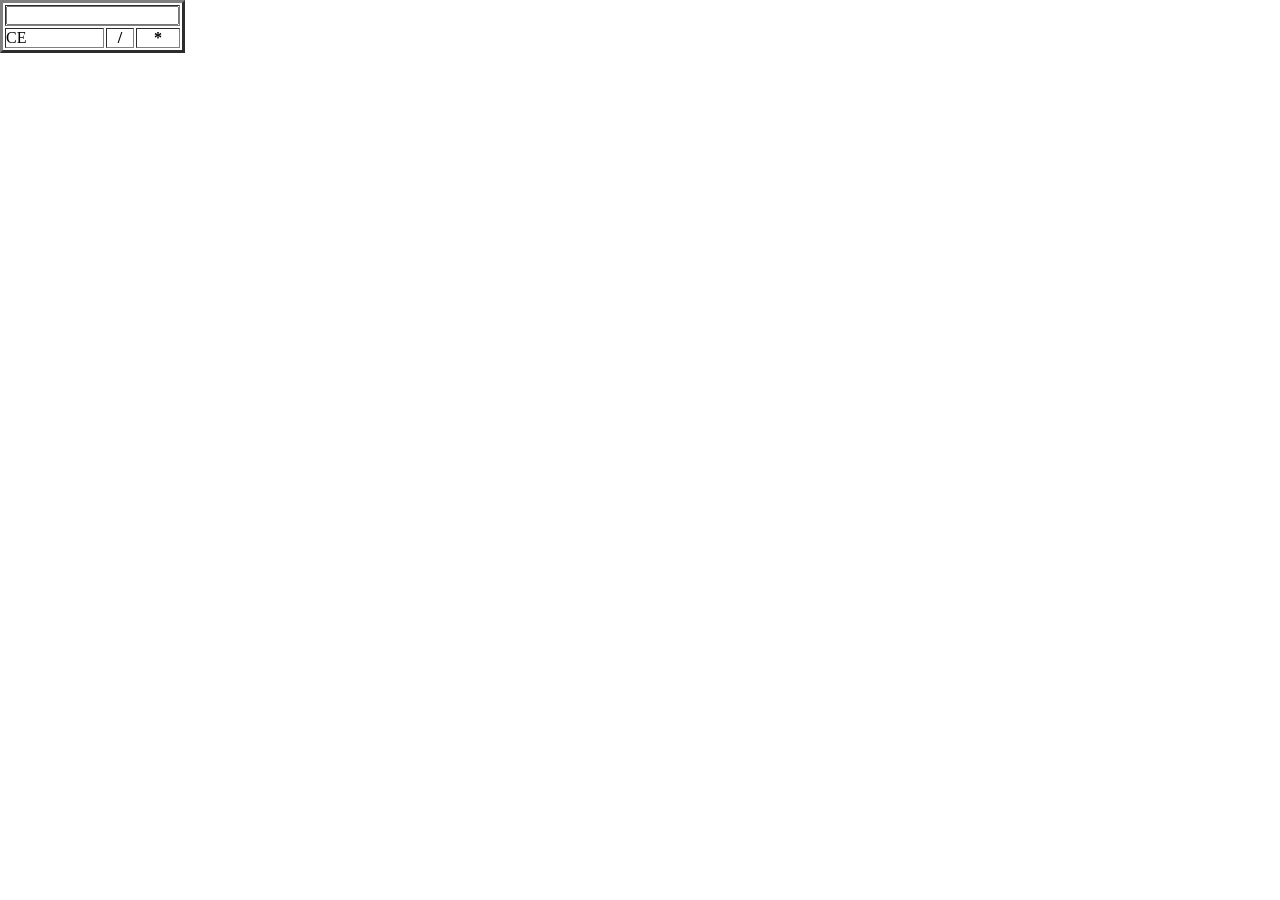
<file: index.html>
<!DOCTYPE html>
<html lang="en">
<head>
<meta charset="UTF-8">
<meta name="viewport" content="width=device-width, initial-scale=1.0">
<title>Calculator</title>
<link rel="stylesheet" href="./style.css">
</head>
<body>

<div class="container">
    <table border="3" class="table">
    <tr>
        <td colspan="4">
            <input type="text">
        </td>
    </tr>
    <tr>
        <td colspan="2" onclick="clearall()">CE</td>
        <th  onclick="getval(event)">/</th>
        <th onclick="getval(event)">*</th>
    </tr>
    
    </button>
<script src="./app.js"></script>
</body>
</html>
</file>
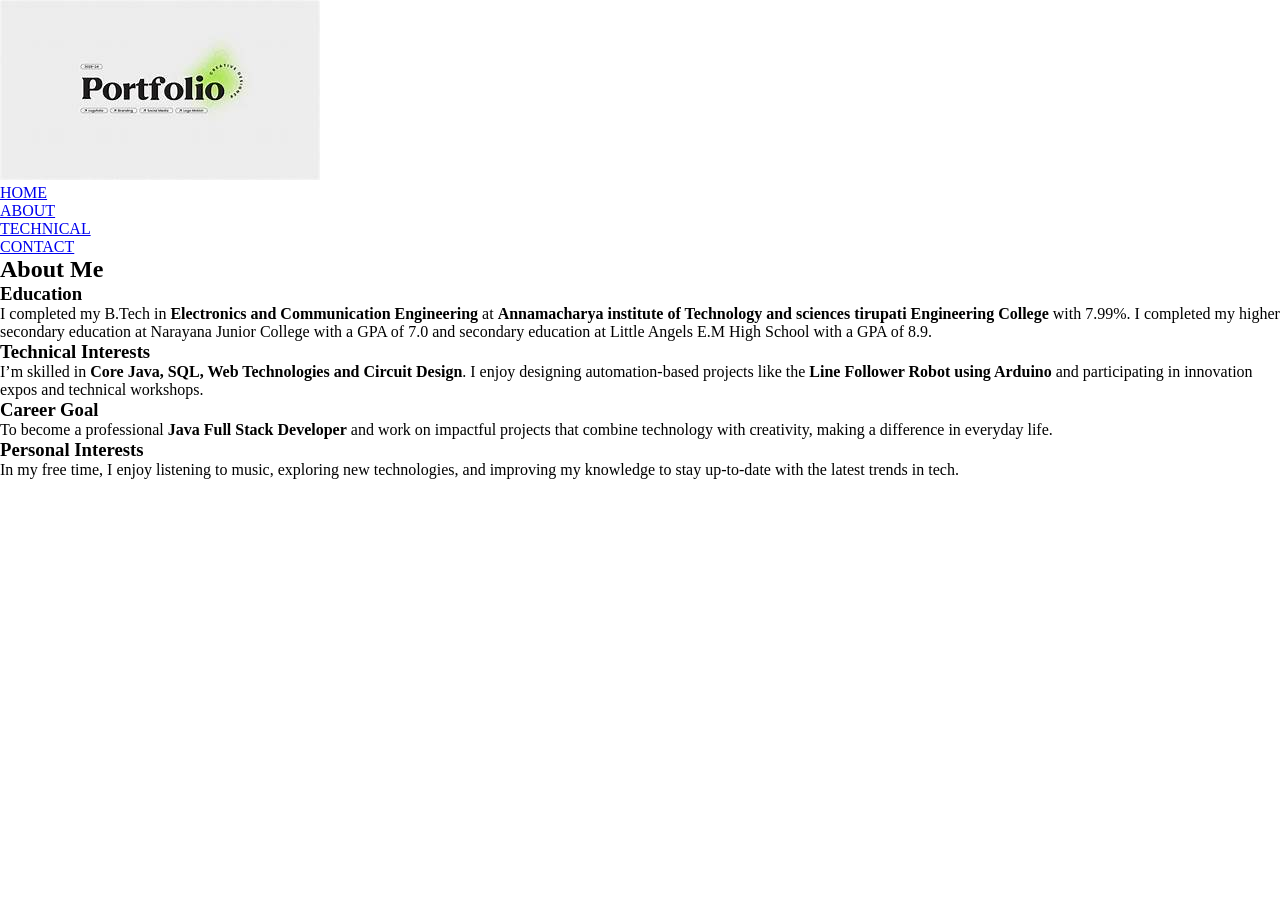
<file: about.html>
<!DOCTYPE html>
<html lang="en">
<head>
    <meta charset="UTF-8">
    <meta name="viewport" content="width=device-width, initial-scale=1.0">
    <title>Document</title>
    <link rel="stylesheet" href="./style.css">
</head>
<body>


    <div class="container">
        <header>
            <div class="header1">
                <div class="logo">
                <img src="./imabe.jpg" alt="">
                </div>
                <div class="links">
                   <ul>
                    <li><a href="index.html">HOME</a></li>
                    <li><a href="about.html">ABOUT</a></li>
                    <li><a href="technical.html">TECHNICAL</a></li>
                    <li><a href="contact.html">CONTACT</a></li>
                   </ul></div>
                </div>
            </header>   
    



      <div class="about1">
        <h2>About Me</h2>
       
        <h3>Education</h3>
        <p>I completed my B.Tech in <b>Electronics and Communication Engineering</b> at <b>Annamacharya institute of Technology and sciences tirupati Engineering College</b> with 7.99%. I completed my higher secondary education at Narayana Junior College with a GPA of 7.0 and secondary education at Little Angels E.M High School with a GPA of 8.9.</p>

        <h3>Technical Interests</h3>
         <p>I’m skilled in <b>Core Java, SQL,  Web Technologies and Circuit Design</b>. I enjoy designing automation-based projects like the <b>Line Follower Robot using Arduino</b> and participating in innovation expos and technical workshops.</p>
         
        <h3>Career Goal</h3>
        <p>To become a professional <b>Java Full Stack Developer</b> and work on impactful projects that combine technology with creativity, making a difference in everyday life.</p>

        <h3>Personal Interests</h3>
        <p>In my free time, I enjoy listening to music, exploring new technologies, and improving my knowledge to stay up-to-date with the latest trends in tech.</p>

       
      </div></div>




</body>
</html>
</file>
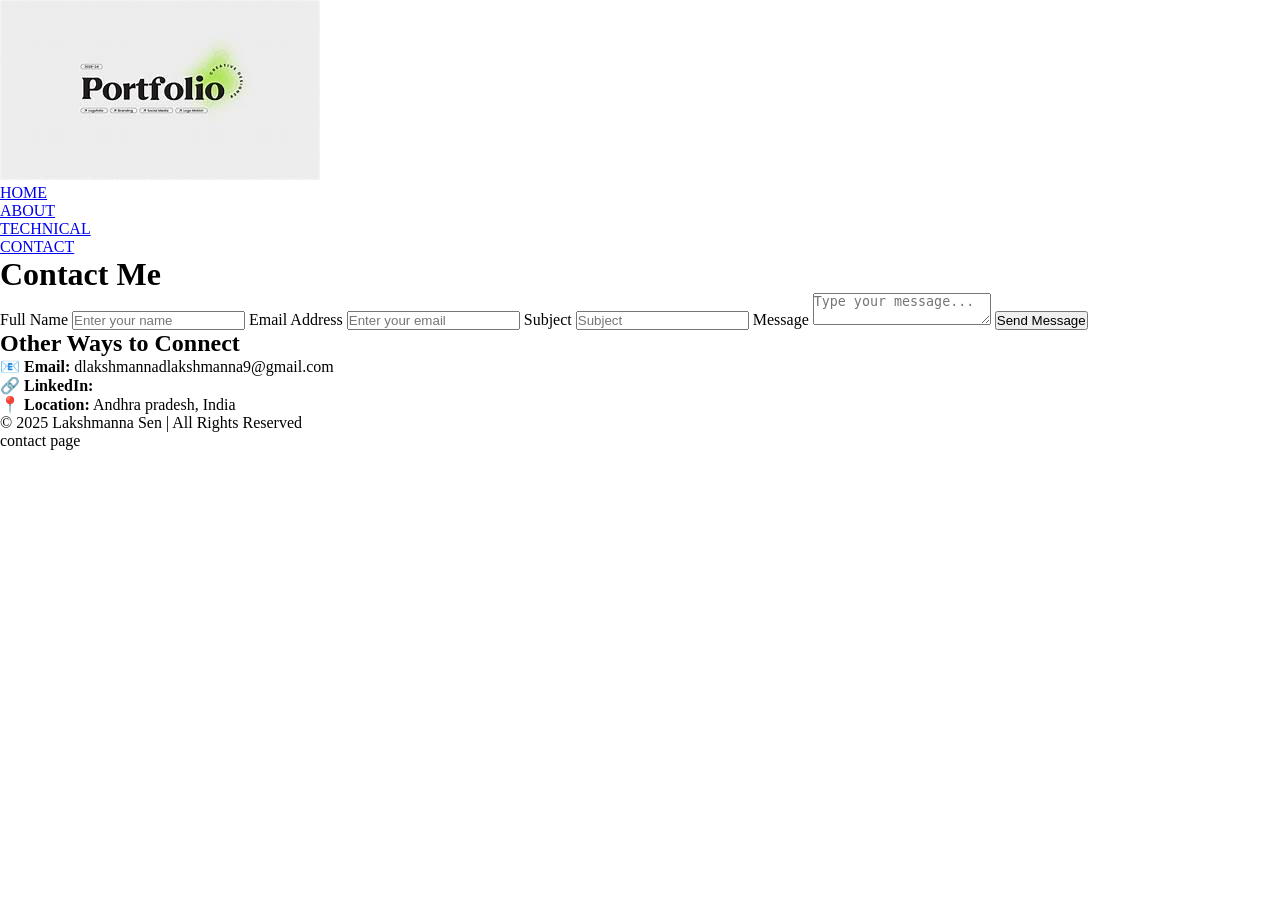
<file: contact.html>
<!DOCTYPE html>
<html lang="en">
<head>
    <meta charset="UTF-8">
    <meta name="viewport" content="width=device-width, initial-scale=1.0">
    <title>Document</title>
    <link rel="stylesheet" href="./style.css">
</head>
<body>


     <div class="container">
        <header>
            <div class="header1">
                <div class="logo">
                <img src="./imabe.jpg" alt="">
                </div>
                <div class="links">
                   <ul>
                    <li><a href="index.html">HOME</a></li>
                    <li><a href="about.html">ABOUT</a></li>
                    <li><a href="technical.html">TECHNICAL</a></li>
                    <li><a href="contact.html">CONTACT</a></li>
                   </ul></div>
                </div>
            </header>    


    <header class="header"><h1>Contact Me</h1></header>

    <div class="contact-section">
    <form class="forms">
      <label for="name">Full Name</label>
      <input type="text" id="name" placeholder="Enter your name" required>

      <label for="email">Email Address</label>
      <input type="email" id="email" placeholder="Enter your email" required>

      <label for="subject">Subject</label>
      <input type="text" id="subject" placeholder="Subject" required>

      <label for="message">Message</label>
      <textarea id="message" rows="2" placeholder="Type your message..." required></textarea>

      <button type="submit">Send Message</button>
    </form>
</div>



<div class="info">
    <h2>Other Ways to Connect</h2>
    <p>📧 <b>Email: </b> dlakshmannadlakshmanna9@gmail.com</p>
    <p>🔗 <b>LinkedIn:</b> <a href="#"></a></p>
    <p>📍 <b>Location:</b> Andhra pradesh, India</p>
  </div>


  <div class="bottom">
    <p>© 2025 Lakshmanna Sen | All Rights Reserved</p>
  </div>


    
    
</body>
</html>contact page
</file>
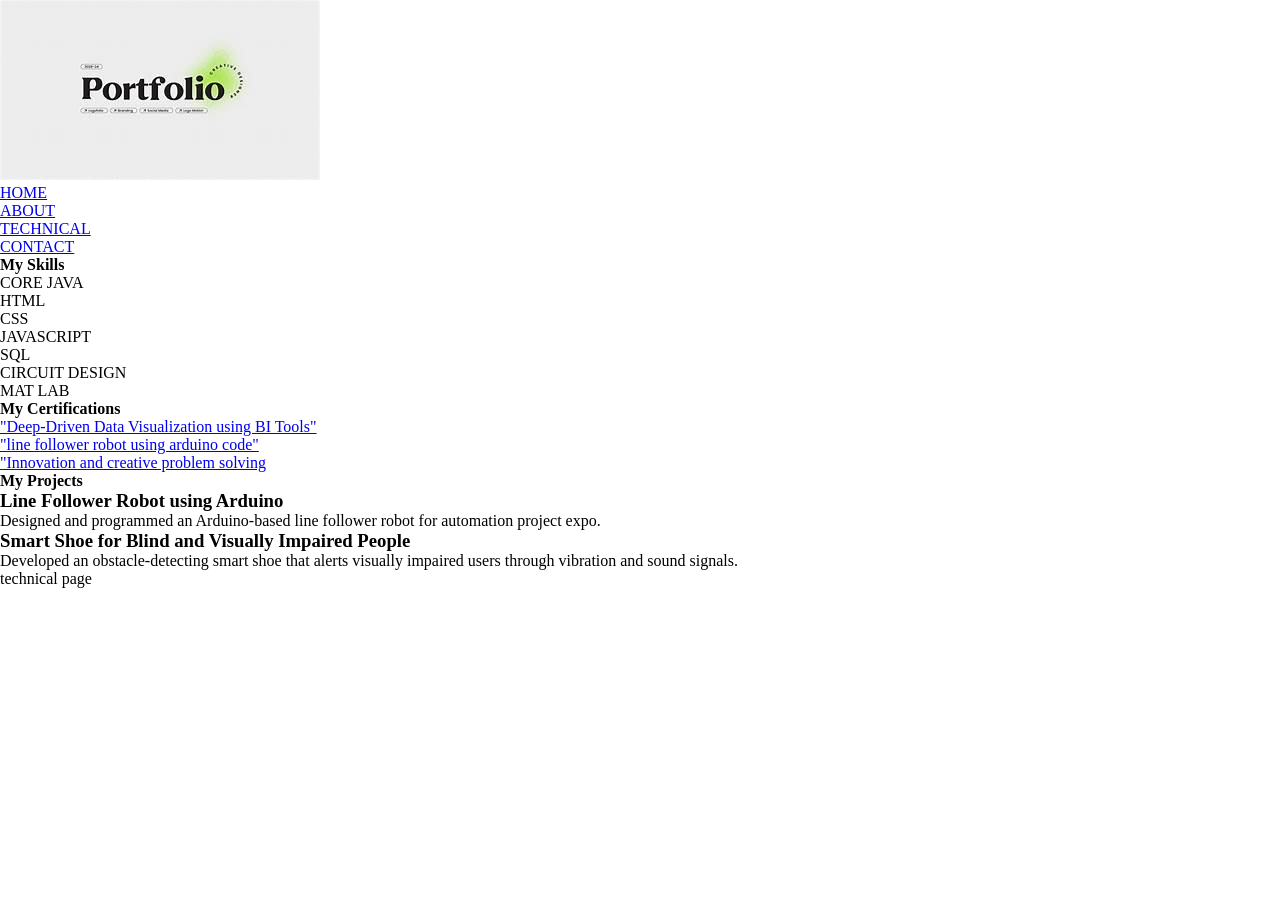
<file: technical.html>
<!DOCTYPE html>
<html lang="en">
<head>
    <meta charset="UTF-8">
    <meta name="viewport" content="width=device-width, initial-scale=1.0">
    <title>Document</title>
    <link rel="stylesheet" href="./style.css">
</head>
<body>

    <div class="container">
        <header>
        <div class="header1">
            <div class="logo">
                <img src="./imabe.jpg" alt="">
                </div>
                  <div class="links">
           <ul>
            <li><a href="index.html">HOME</a></li>
            <li><a href="about.html">ABOUT</a></li>
            <li><a href="technical.html">TECHNICAL</a></li>
            <li><a href="contact.html">CONTACT</a></li>
           </ul></div></div>
        </header>

        <div class="skills">
          <h4>My Skills</h4>
          <div class="a">
            <div>CORE JAVA</div>
            <div>HTML</div>
            <div>CSS</div>
            <div>JAVASCRIPT</div>
            <div>SQL</div>
            <div>CIRCUIT DESIGN</div>
            <div>MAT LAB</div>
         </div>
        </div>

        


      <div class="certifications">
  <h4>My Certifications</h4>
  <ul type="circle">
    <li>
      <a href="./images/certifcate1.jpeg" target="_blank">
         "Deep-Driven Data Visualization using BI Tools"
        </a>
      </li>
    <li>
      <a href="./images/certificatr2.jpeg" target="_blank">
        "line follower robot using arduino code"
      </a>
    </li>
    <li>
      <a href="./images/certificate3.jpeg" target="_blank">
        "Innovation and creative problem solving
       </a>
     </li>
   </ul>
  </div>


<div class="projects">
      <h4>My Projects</h4>
      <div class="project">
        <h3>Line Follower Robot using Arduino</h3>
        <p>Designed and programmed an Arduino-based line follower robot for automation project expo.</p>
      </div>

      <div class="project">
        <h3>Smart Shoe for Blind and Visually Impaired People</h3>
        <p>Developed an obstacle-detecting smart shoe that alerts visually impaired users through vibration and sound signals.</p>
      </div>
    </div></div>
    
</body>
</html>technical page
</file>
<file: style.css>
*{
    margin: 0;
    padding: 0;
    box-sizing: border-box;
}
.h1{
border:  solid 1px  black;

}
</file>
